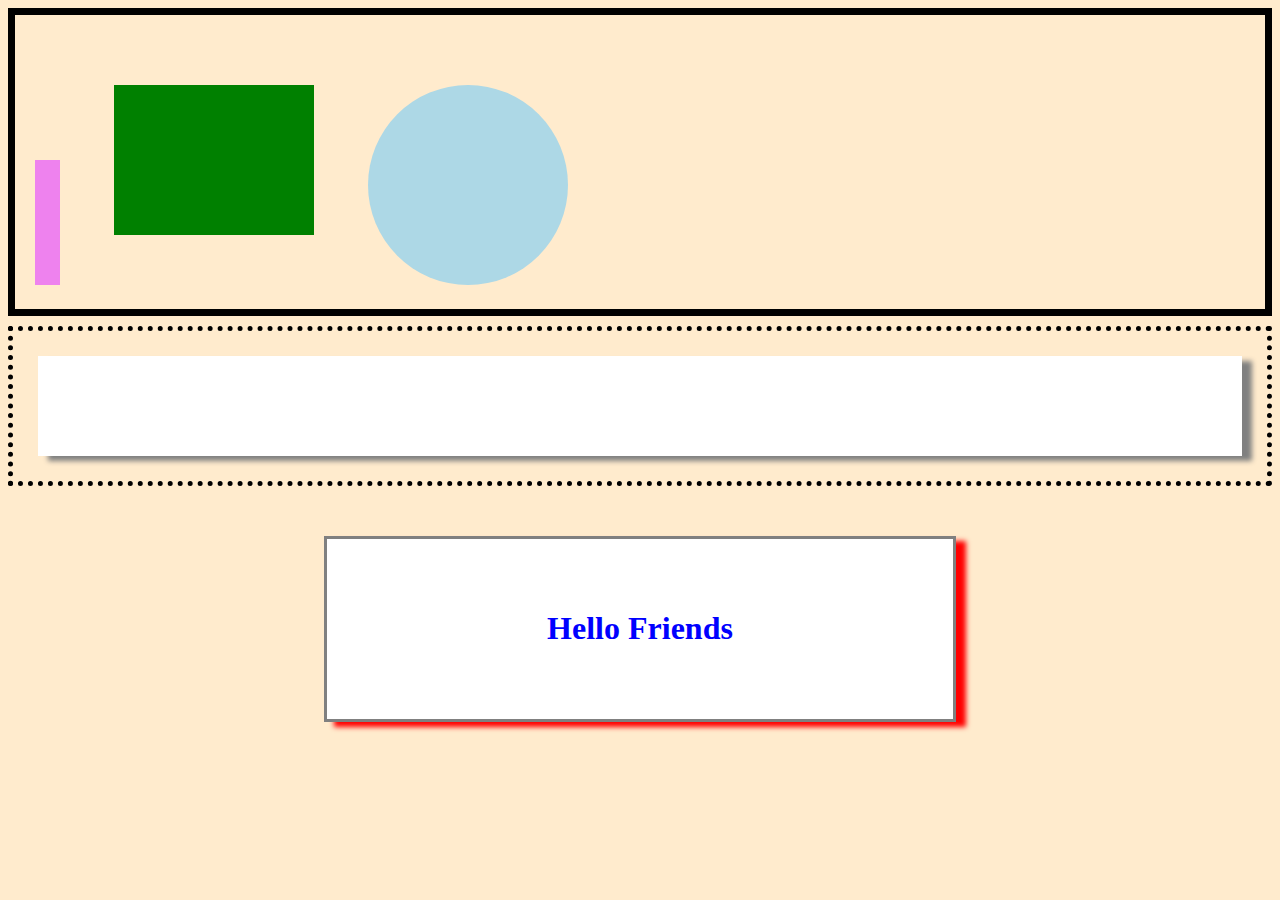
<file: second/index.html>
<!DOCTYPE html>
<html lang="en">
<head>
    <meta charset="UTF-8">
    <meta name="viewport" content="width=device-width, initial-scale=1.0">
    <meta http-equiv="X-UA-Compatible" content="ie=edge">
    <link rel="stylesheet" type="text/css" href="index.css">
    <title>Second</title>
</head>
<body>
    <div class= "firstbox">
        <div class="shapeone">

        </div>
        <div class="shapetwo">

        </div>
        <div class="shapethree">

        </div>
    </div>
    <div class= "secondbox">
        <div class="shadow">

        </div>
    </div>
    <div class= "thirdbox">
        <h1>Hello Friends</h1>
    </div>
</body>
</html>
</file>
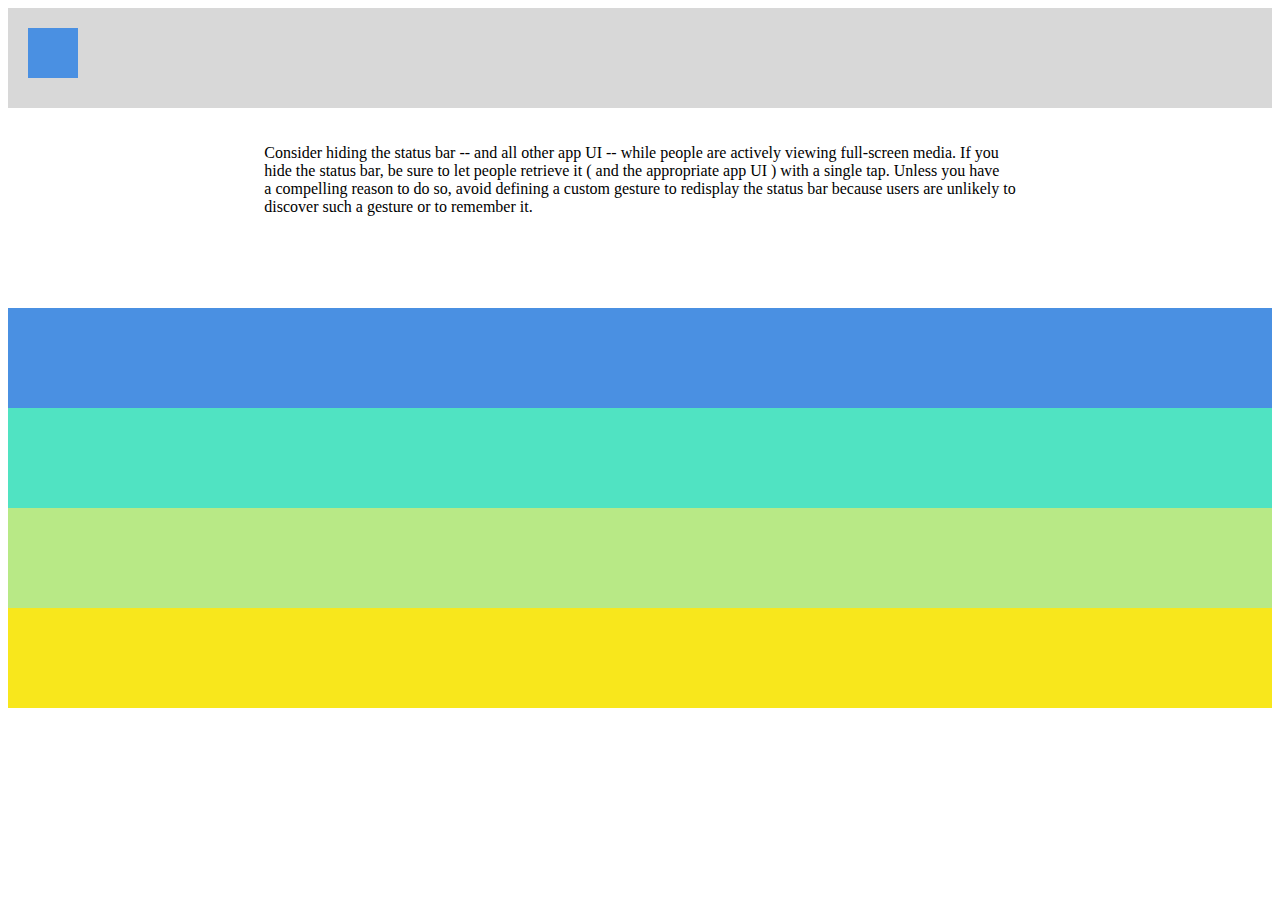
<file: third/index.html>
<!DOCTYPE html>
<html lang="en">
<head>
    <meta charset="UTF-8">
    <meta name="viewport" content="width=device-width, initial-scale=1.0">
    <meta http-equiv="X-UA-Compatible" content="ie=edge">
    <link rel="stylesheet" type="text/css" href="index.css">
    <title>Third</title>
</head>
<body>
    <nav class="nav">
        <div class="blueSquare"></div>
    </nav>

    <div class="whiteSpace">
        <p class="writing">
            Consider hiding the status bar -- and all other app UI -- 
            while people are actively viewing full-screen media. If you
            <br>
            hide the status bar, be sure to let people retrieve it ( and
             the appropriate app UI ) with a single tap. Unless you have 
            <br>
             a compelling reason to do so, avoid defining a custom gesture
             to redisplay the status bar because users are unlikely to 
            <br>
              discover such a gesture or to remember it.
        </p>
    </div>

    <div class="blueBar"></div>
    <div class="lightBlueBar"></div>
    <div class="mintGreen"></div>
    <div class="yellow"></div>
    
</body>
</html>
</file>
<file: second/index.css>
body{
    background-color: blanchedalmond;
}

.firstbox{
    border: 7px solid black;
    padding:20px;
    box-sizing: border-box;
    width:100%;
}

.shapeone{
    height:125px;
    width: 25px;
    background-color: violet;
    display: inline-block;
}

.shapetwo{
    height:150px;
    width: 200px;
    background-color: green;
    display: inline-block;
    margin: 50px;
}

.shapethree{
    background-color: lightblue;
    border-radius: 50%;
    width: 200px;
    height: 200px;
    display: inline-block;
}
.secondbox{
    width:100%;
    border: 5px dotted black;
    padding: 25px;
    box-sizing: border-box;
    margin-top: 10px;
}

.shadow{
    width:100%;
    height: 100px;
    background-color: white;
    box-shadow: 10px 5px 5px gray;
}
.thirdbox{
    background-color: white;
    padding: 50px;
    border: 3px solid gray;
    box-sizing: border-box;
    margin: 50px auto;
    width:50%;
    box-shadow: 10px 5px 5px red;
}
.thirdbox h1{
    width: 100%;
    color:blue;
    text-align: center;
}
</file>
<file: third/index.css>
.nav{
    background-color: #D8D8D8;
    width: 100%;
    height: 100px;
    box-sizing: border-box;
    padding: 20px;
}

.blueSquare{
    
    width: 50px;
    height: 50px;
    background:#4A90E2;
}
.whiteSpace{
    background-color: white;
    box-sizing: border-box;
    width: 100%;
    height: 200px;
    padding: 20px;
    
}

.writing{
    display:flex;
    justify-content: center;
}

.blueBar{
    background-color:#4A90E2;
    box-sizing: border-box;
    width:100%;
    height:100px;
}
.lightBlueBar{
    background-color: #50E3C2;
    box-sizing: border-box;
    width: 100%;
    height: 100px;
}
.mintGreen{
    background-color: #B8E986;
    box-sizing: border-box;
    width: 100%;
    height: 100px;
}
.yellow{
    background-color: #F8E71C;
    box-sizing: border-box;
    width: 100%;
    height: 100px;
}
</file>
